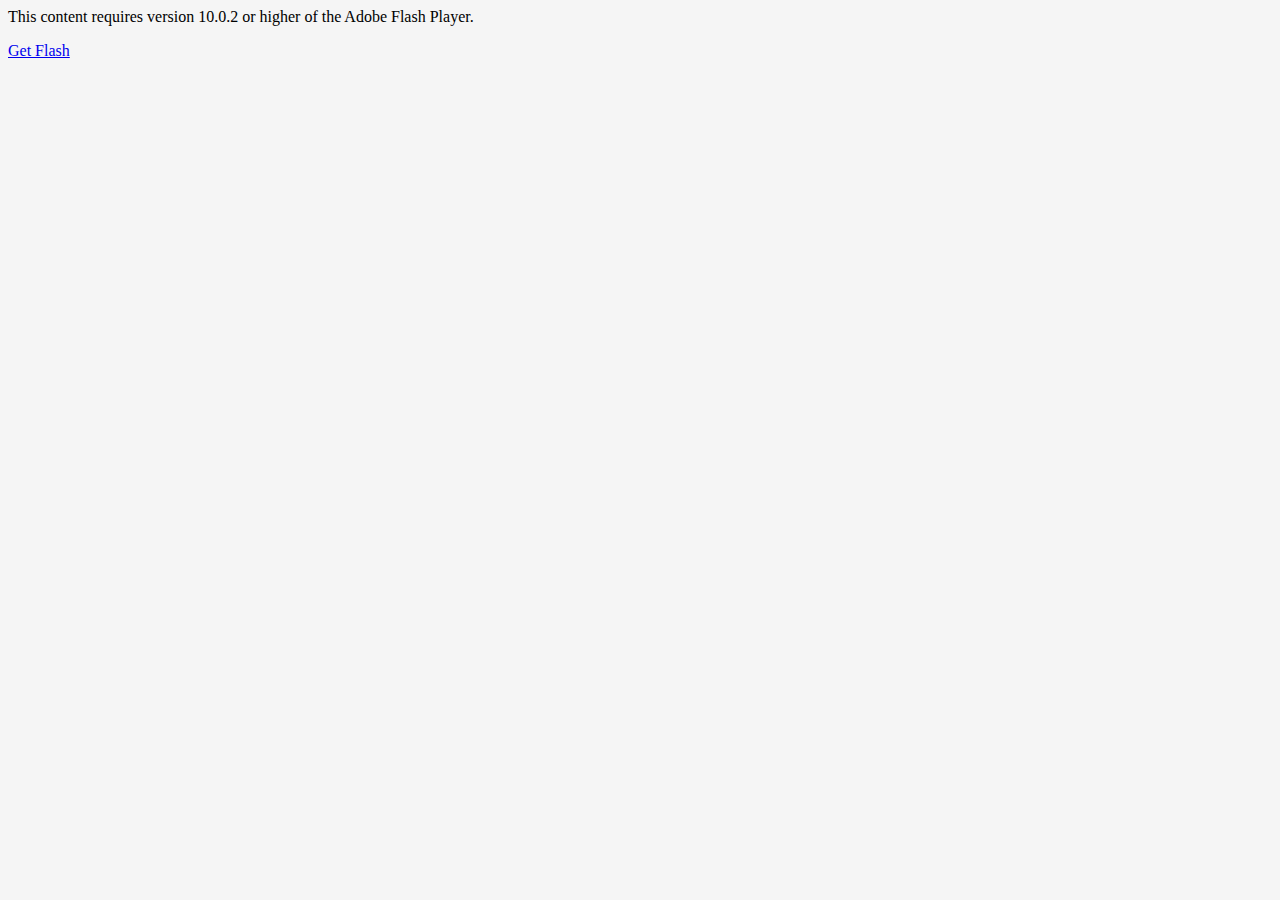
<file: img/portfolio/book/book 3i.html>
<!-- saved from url=(0013)about:internet -->
<html xmlns="http://www.w3.org/1999/xhtml" xml:lang="en" lang="en">
<head>
<meta http-equiv="Content-Type" content="text/html; charset=utf-8" />
<title>book 3i</title>
<script language="JavaScript" type="text/javascript">
<!--
//v1.7
// Flash Player Version Detection
// Detect Client Browser type
// Copyright 2005-2008 Adobe Systems Incorporated.  All rights reserved.
var isIE  = (navigator.appVersion.indexOf("MSIE") != -1) ? true : false;
var isWin = (navigator.appVersion.toLowerCase().indexOf("win") != -1) ? true : false;
var isOpera = (navigator.userAgent.indexOf("Opera") != -1) ? true : false;
function ControlVersion()
{
	var version;
	var axo;
	var e;
	// NOTE : new ActiveXObject(strFoo) throws an exception if strFoo isn't in the registry
	try {
		// version will be set for 7.X or greater players
		axo = new ActiveXObject("ShockwaveFlash.ShockwaveFlash.7");
		version = axo.GetVariable("$version");
	} catch (e) {
	}
	if (!version)
	{
		try {
			// version will be set for 6.X players only
			axo = new ActiveXObject("ShockwaveFlash.ShockwaveFlash.6");
			
			// installed player is some revision of 6.0
			// GetVariable("$version") crashes for versions 6.0.22 through 6.0.29,
			// so we have to be careful. 
			
			// default to the first public version
			version = "WIN 6,0,21,0";
			// throws if AllowScripAccess does not exist (introduced in 6.0r47)		
			axo.AllowScriptAccess = "always";
			// safe to call for 6.0r47 or greater
			version = axo.GetVariable("$version");
		} catch (e) {
		}
	}
	if (!version)
	{
		try {
			// version will be set for 4.X or 5.X player
			axo = new ActiveXObject("ShockwaveFlash.ShockwaveFlash.3");
			version = axo.GetVariable("$version");
		} catch (e) {
		}
	}
	if (!version)
	{
		try {
			// version will be set for 3.X player
			axo = new ActiveXObject("ShockwaveFlash.ShockwaveFlash.3");
			version = "WIN 3,0,18,0";
		} catch (e) {
		}
	}
	if (!version)
	{
		try {
			// version will be set for 2.X player
			axo = new ActiveXObject("ShockwaveFlash.ShockwaveFlash");
			version = "WIN 2,0,0,11";
		} catch (e) {
			version = -1;
		}
	}
	
	return version;
}
// JavaScript helper required to detect Flash Player PlugIn version information
function GetSwfVer(){
	// NS/Opera version >= 3 check for Flash plugin in plugin array
	var flashVer = -1;
	
	if (navigator.plugins != null && navigator.plugins.length > 0) {
		if (navigator.plugins["Shockwave Flash 2.0"] || navigator.plugins["Shockwave Flash"]) {
			var swVer2 = navigator.plugins["Shockwave Flash 2.0"] ? " 2.0" : "";
			var flashDescription = navigator.plugins["Shockwave Flash" + swVer2].description;
			var descArray = flashDescription.split(" ");
			var tempArrayMajor = descArray[2].split(".");			
			var versionMajor = tempArrayMajor[0];
			var versionMinor = tempArrayMajor[1];
			var versionRevision = descArray[3];
			if (versionRevision == "") {
				versionRevision = descArray[4];
			}
			if (versionRevision[0] == "d") {
				versionRevision = versionRevision.substring(1);
			} else if (versionRevision[0] == "r") {
				versionRevision = versionRevision.substring(1);
				if (versionRevision.indexOf("d") > 0) {
					versionRevision = versionRevision.substring(0, versionRevision.indexOf("d"));
				}
			}
			var flashVer = versionMajor + "." + versionMinor + "." + versionRevision;
		}
	}
	// MSN/WebTV 2.6 supports Flash 4
	else if (navigator.userAgent.toLowerCase().indexOf("webtv/2.6") != -1) flashVer = 4;
	// WebTV 2.5 supports Flash 3
	else if (navigator.userAgent.toLowerCase().indexOf("webtv/2.5") != -1) flashVer = 3;
	// older WebTV supports Flash 2
	else if (navigator.userAgent.toLowerCase().indexOf("webtv") != -1) flashVer = 2;
	else if ( isIE && isWin && !isOpera ) {
		flashVer = ControlVersion();
	}	
	return flashVer;
}
// When called with reqMajorVer, reqMinorVer, reqRevision returns true if that version or greater is available
function DetectFlashVer(reqMajorVer, reqMinorVer, reqRevision)
{
	versionStr = GetSwfVer();
	if (versionStr == -1 ) {
		return false;
	} else if (versionStr != 0) {
		if(isIE && isWin && !isOpera) {
			// Given "WIN 2,0,0,11"
			tempArray         = versionStr.split(" "); 	// ["WIN", "2,0,0,11"]
			tempString        = tempArray[1];			// "2,0,0,11"
			versionArray      = tempString.split(",");	// ['2', '0', '0', '11']
		} else {
			versionArray      = versionStr.split(".");
		}
		var versionMajor      = versionArray[0];
		var versionMinor      = versionArray[1];
		var versionRevision   = versionArray[2];
        	// is the major.revision >= requested major.revision AND the minor version >= requested minor
		if (versionMajor > parseFloat(reqMajorVer)) {
			return true;
		} else if (versionMajor == parseFloat(reqMajorVer)) {
			if (versionMinor > parseFloat(reqMinorVer))
				return true;
			else if (versionMinor == parseFloat(reqMinorVer)) {
				if (versionRevision >= parseFloat(reqRevision))
					return true;
			}
		}
		return false;
	}
}
function AC_AddExtension(src, ext)
{
  if (src.indexOf('?') != -1)
    return src.replace(/\?/, ext+'?'); 
  else
    return src + ext;
}
function AC_Generateobj(objAttrs, params, embedAttrs) 
{ 
  var str = '';
  if (isIE && isWin && !isOpera)
  {
    str += '<object ';
    for (var i in objAttrs)
    {
      str += i + '="' + objAttrs[i] + '" ';
    }
    str += '>';
    for (var i in params)
    {
      str += '<param name="' + i + '" value="' + params[i] + '" /> ';
    }
    str += '</object>';
  }
  else
  {
    str += '<embed ';
    for (var i in embedAttrs)
    {
      str += i + '="' + embedAttrs[i] + '" ';
    }
    str += '> </embed>';
  }
  document.write(str);
}
function AC_FL_RunContent(){
  var ret = 
    AC_GetArgs
    (  arguments, ".swf", "movie", "clsid:d27cdb6e-ae6d-11cf-96b8-444553540000"
     , "application/x-shockwave-flash"
    );
  AC_Generateobj(ret.objAttrs, ret.params, ret.embedAttrs);
}
function AC_SW_RunContent(){
  var ret = 
    AC_GetArgs
    (  arguments, ".dcr", "src", "clsid:166B1BCA-3F9C-11CF-8075-444553540000"
     , null
    );
  AC_Generateobj(ret.objAttrs, ret.params, ret.embedAttrs);
}
function AC_GetArgs(args, ext, srcParamName, classid, mimeType){
  var ret = new Object();
  ret.embedAttrs = new Object();
  ret.params = new Object();
  ret.objAttrs = new Object();
  for (var i=0; i < args.length; i=i+2){
    var currArg = args[i].toLowerCase();    
    switch (currArg){	
      case "classid":
        break;
      case "pluginspage":
        ret.embedAttrs[args[i]] = args[i+1];
        break;
      case "src":
      case "movie":	
        args[i+1] = AC_AddExtension(args[i+1], ext);
        ret.embedAttrs["src"] = args[i+1];
        ret.params[srcParamName] = args[i+1];
        break;
      case "onafterupdate":
      case "onbeforeupdate":
      case "onblur":
      case "oncellchange":
      case "onclick":
      case "ondblclick":
      case "ondrag":
      case "ondragend":
      case "ondragenter":
      case "ondragleave":
      case "ondragover":
      case "ondrop":
      case "onfinish":
      case "onfocus":
      case "onhelp":
      case "onmousedown":
      case "onmouseup":
      case "onmouseover":
      case "onmousemove":
      case "onmouseout":
      case "onkeypress":
      case "onkeydown":
      case "onkeyup":
      case "onload":
      case "onlosecapture":
      case "onpropertychange":
      case "onreadystatechange":
      case "onrowsdelete":
      case "onrowenter":
      case "onrowexit":
      case "onrowsinserted":
      case "onstart":
      case "onscroll":
      case "onbeforeeditfocus":
      case "onactivate":
      case "onbeforedeactivate":
      case "ondeactivate":
      case "type":
      case "codebase":
      case "id":
        ret.objAttrs[args[i]] = args[i+1];
        break;
      case "width":
      case "height":
      case "align":
      case "vspace": 
      case "hspace":
      case "class":
      case "title":
      case "accesskey":
      case "name":
      case "tabindex":
        ret.embedAttrs[args[i]] = ret.objAttrs[args[i]] = args[i+1];
        break;
      default:
        ret.embedAttrs[args[i]] = ret.params[args[i]] = args[i+1];
    }
  }
  ret.objAttrs["classid"] = classid;
  if (mimeType) ret.embedAttrs["type"] = mimeType;
  return ret;
}
// -->
</script>
<script language="JavaScript" type="text/javascript">
<!--
// -----------------------------------------------------------------------------
// Globals
// Major version of Flash required
var requiredMajorVersion = 10;
// Minor version of Flash required
var requiredMinorVersion = 0;
// Revision of Flash required
var requiredRevision = 2;
// -----------------------------------------------------------------------------
// -->
</script>
</head>
<body bgcolor="#f5f5f5">
<!--url's used in the movie-->
<!--text used in the movie-->
<script language="JavaScript" type="text/javascript">
<!--
var hasRightVersion = DetectFlashVer(requiredMajorVersion, requiredMinorVersion, requiredRevision);
if(hasRightVersion) {  // if we've detected an acceptable version
	// embed the flash movie
	AC_FL_RunContent(
		'codebase', 'http://download.macromedia.com/pub/shockwave/cabs/flash/swflash.cab#version=10,0,2,0',
		'width', '1350',
		'height', '500',
		'src', 'book 3i',
		'quality', 'high',
		'pluginspage', 'http://www.adobe.com/go/getflashplayer',
		'align', 'middle',
		'play', 'false',
		'loop', 'false',
		'scale', 'noscale',
		'wmode', 'window',
		'devicefont', 'false',
		'id', 'book 3i',
		'bgcolor', '#f5f5f5',
		'name', 'book 3i',
		'menu', 'true',
		'allowFullScreen', 'true',
		'allowScriptAccess','sameDomain',
		'movie', 'book 3i',
		'salign', ''
		); //end AC code
} else {  // flash is too old or we can't detect the plugin
	var alternateContent = '<p>This content requires version '
		+ requiredMajorVersion + '.' + requiredMinorVersion + '.' + requiredRevision + ' '
		+ 'or higher of the Adobe Flash Player.</p>'
		+ '<a href="http://www.adobe.com/go/getflashplayer/">Get Flash</a>';
	document.write(alternateContent);  // insert non-flash content
}
// -->
</script>
<noscript>
  	This content requires the Adobe Flash Player.
  	<a href="http://www.adobe.com/go/getflashplayer/">Get Flash</a>
</noscript>
</body>
</html>
</file>
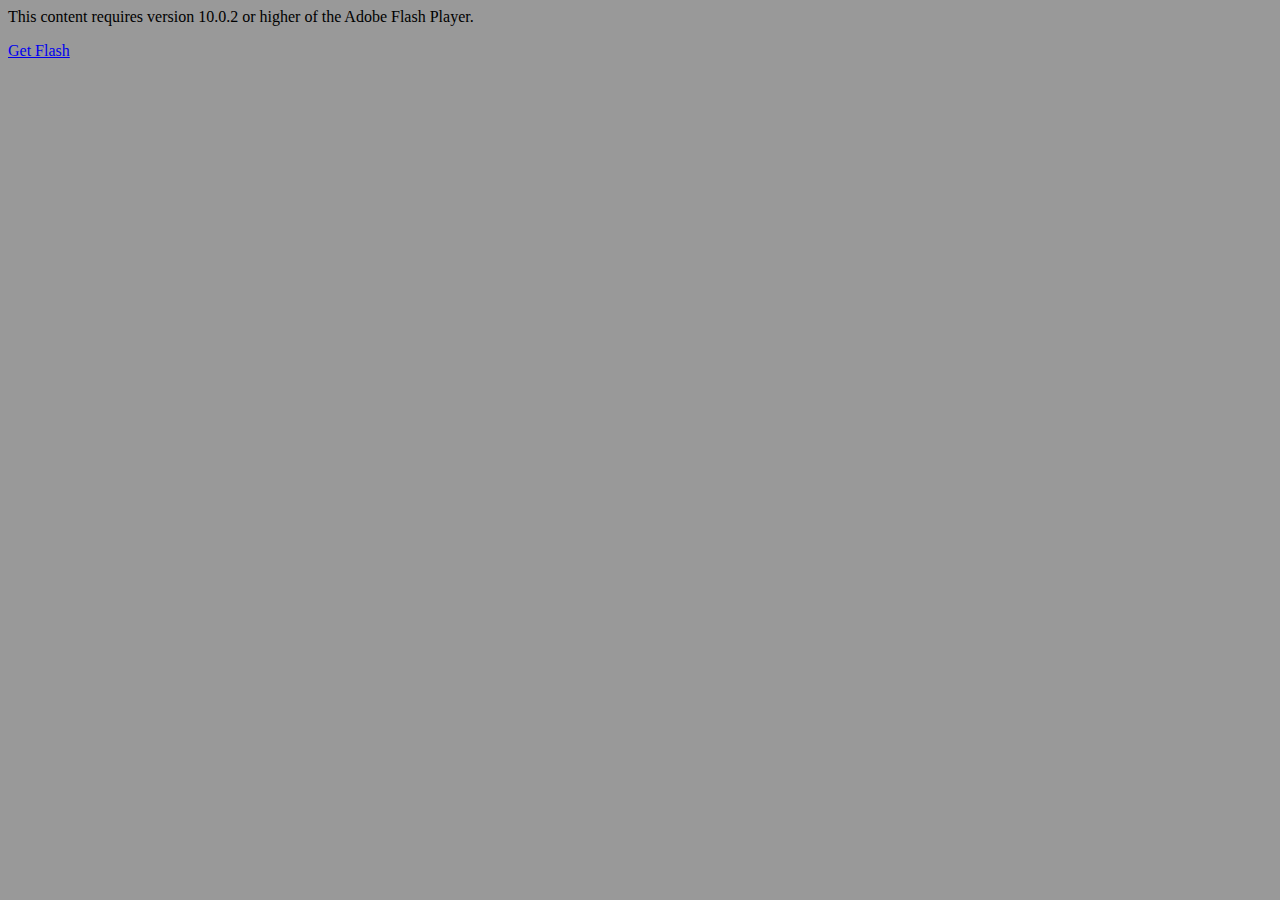
<file: img/portfolio/Revistaflash/bookGazellaSuport.html>
<!-- saved from url=(0013)about:internet -->
<html xmlns="http://www.w3.org/1999/xhtml" xml:lang="en" lang="en">
<head>
<meta http-equiv="Content-Type" content="text/html; charset=utf-8" />
<title>book Gazella Suport</title>
<script language="JavaScript" type="text/javascript">
<!--
//v1.7
// Flash Player Version Detection
// Detect Client Browser type
// Copyright 2005-2008 Adobe Systems Incorporated.  All rights reserved.
var isIE  = (navigator.appVersion.indexOf("MSIE") != -1) ? true : false;
var isWin = (navigator.appVersion.toLowerCase().indexOf("win") != -1) ? true : false;
var isOpera = (navigator.userAgent.indexOf("Opera") != -1) ? true : false;
function ControlVersion()
{
	var version;
	var axo;
	var e;
	// NOTE : new ActiveXObject(strFoo) throws an exception if strFoo isn't in the registry
	try {
		// version will be set for 7.X or greater players
		axo = new ActiveXObject("ShockwaveFlash.ShockwaveFlash.7");
		version = axo.GetVariable("$version");
	} catch (e) {
	}
	if (!version)
	{
		try {
			// version will be set for 6.X players only
			axo = new ActiveXObject("ShockwaveFlash.ShockwaveFlash.6");
			
			// installed player is some revision of 6.0
			// GetVariable("$version") crashes for versions 6.0.22 through 6.0.29,
			// so we have to be careful. 
			
			// default to the first public version
			version = "WIN 6,0,21,0";
			// throws if AllowScripAccess does not exist (introduced in 6.0r47)		
			axo.AllowScriptAccess = "always";
			// safe to call for 6.0r47 or greater
			version = axo.GetVariable("$version");
		} catch (e) {
		}
	}
	if (!version)
	{
		try {
			// version will be set for 4.X or 5.X player
			axo = new ActiveXObject("ShockwaveFlash.ShockwaveFlash.3");
			version = axo.GetVariable("$version");
		} catch (e) {
		}
	}
	if (!version)
	{
		try {
			// version will be set for 3.X player
			axo = new ActiveXObject("ShockwaveFlash.ShockwaveFlash.3");
			version = "WIN 3,0,18,0";
		} catch (e) {
		}
	}
	if (!version)
	{
		try {
			// version will be set for 2.X player
			axo = new ActiveXObject("ShockwaveFlash.ShockwaveFlash");
			version = "WIN 2,0,0,11";
		} catch (e) {
			version = -1;
		}
	}
	
	return version;
}
// JavaScript helper required to detect Flash Player PlugIn version information
function GetSwfVer(){
	// NS/Opera version >= 3 check for Flash plugin in plugin array
	var flashVer = -1;
	
	if (navigator.plugins != null && navigator.plugins.length > 0) {
		if (navigator.plugins["Shockwave Flash 2.0"] || navigator.plugins["Shockwave Flash"]) {
			var swVer2 = navigator.plugins["Shockwave Flash 2.0"] ? " 2.0" : "";
			var flashDescription = navigator.plugins["Shockwave Flash" + swVer2].description;
			var descArray = flashDescription.split(" ");
			var tempArrayMajor = descArray[2].split(".");			
			var versionMajor = tempArrayMajor[0];
			var versionMinor = tempArrayMajor[1];
			var versionRevision = descArray[3];
			if (versionRevision == "") {
				versionRevision = descArray[4];
			}
			if (versionRevision[0] == "d") {
				versionRevision = versionRevision.substring(1);
			} else if (versionRevision[0] == "r") {
				versionRevision = versionRevision.substring(1);
				if (versionRevision.indexOf("d") > 0) {
					versionRevision = versionRevision.substring(0, versionRevision.indexOf("d"));
				}
			}
			var flashVer = versionMajor + "." + versionMinor + "." + versionRevision;
		}
	}
	// MSN/WebTV 2.6 supports Flash 4
	else if (navigator.userAgent.toLowerCase().indexOf("webtv/2.6") != -1) flashVer = 4;
	// WebTV 2.5 supports Flash 3
	else if (navigator.userAgent.toLowerCase().indexOf("webtv/2.5") != -1) flashVer = 3;
	// older WebTV supports Flash 2
	else if (navigator.userAgent.toLowerCase().indexOf("webtv") != -1) flashVer = 2;
	else if ( isIE && isWin && !isOpera ) {
		flashVer = ControlVersion();
	}	
	return flashVer;
}
// When called with reqMajorVer, reqMinorVer, reqRevision returns true if that version or greater is available
function DetectFlashVer(reqMajorVer, reqMinorVer, reqRevision)
{
	versionStr = GetSwfVer();
	if (versionStr == -1 ) {
		return false;
	} else if (versionStr != 0) {
		if(isIE && isWin && !isOpera) {
			// Given "WIN 2,0,0,11"
			tempArray         = versionStr.split(" "); 	// ["WIN", "2,0,0,11"]
			tempString        = tempArray[1];			// "2,0,0,11"
			versionArray      = tempString.split(",");	// ['2', '0', '0', '11']
		} else {
			versionArray      = versionStr.split(".");
		}
		var versionMajor      = versionArray[0];
		var versionMinor      = versionArray[1];
		var versionRevision   = versionArray[2];
        	// is the major.revision >= requested major.revision AND the minor version >= requested minor
		if (versionMajor > parseFloat(reqMajorVer)) {
			return true;
		} else if (versionMajor == parseFloat(reqMajorVer)) {
			if (versionMinor > parseFloat(reqMinorVer))
				return true;
			else if (versionMinor == parseFloat(reqMinorVer)) {
				if (versionRevision >= parseFloat(reqRevision))
					return true;
			}
		}
		return false;
	}
}
function AC_AddExtension(src, ext)
{
  if (src.indexOf('?') != -1)
    return src.replace(/\?/, ext+'?'); 
  else
    return src + ext;
}
function AC_Generateobj(objAttrs, params, embedAttrs) 
{ 
  var str = '';
  if (isIE && isWin && !isOpera)
  {
    str += '<object ';
    for (var i in objAttrs)
    {
      str += i + '="' + objAttrs[i] + '" ';
    }
    str += '>';
    for (var i in params)
    {
      str += '<param name="' + i + '" value="' + params[i] + '" /> ';
    }
    str += '</object>';
  }
  else
  {
    str += '<embed ';
    for (var i in embedAttrs)
    {
      str += i + '="' + embedAttrs[i] + '" ';
    }
    str += '> </embed>';
  }
  document.write(str);
}
function AC_FL_RunContent(){
  var ret = 
    AC_GetArgs
    (  arguments, ".swf", "movie", "clsid:d27cdb6e-ae6d-11cf-96b8-444553540000"
     , "application/x-shockwave-flash"
    );
  AC_Generateobj(ret.objAttrs, ret.params, ret.embedAttrs);
}
function AC_SW_RunContent(){
  var ret = 
    AC_GetArgs
    (  arguments, ".dcr", "src", "clsid:166B1BCA-3F9C-11CF-8075-444553540000"
     , null
    );
  AC_Generateobj(ret.objAttrs, ret.params, ret.embedAttrs);
}
function AC_GetArgs(args, ext, srcParamName, classid, mimeType){
  var ret = new Object();
  ret.embedAttrs = new Object();
  ret.params = new Object();
  ret.objAttrs = new Object();
  for (var i=0; i < args.length; i=i+2){
    var currArg = args[i].toLowerCase();    
    switch (currArg){	
      case "classid":
        break;
      case "pluginspage":
        ret.embedAttrs[args[i]] = args[i+1];
        break;
      case "src":
      case "movie":	
        args[i+1] = AC_AddExtension(args[i+1], ext);
        ret.embedAttrs["src"] = args[i+1];
        ret.params[srcParamName] = args[i+1];
        break;
      case "onafterupdate":
      case "onbeforeupdate":
      case "onblur":
      case "oncellchange":
      case "onclick":
      case "ondblclick":
      case "ondrag":
      case "ondragend":
      case "ondragenter":
      case "ondragleave":
      case "ondragover":
      case "ondrop":
      case "onfinish":
      case "onfocus":
      case "onhelp":
      case "onmousedown":
      case "onmouseup":
      case "onmouseover":
      case "onmousemove":
      case "onmouseout":
      case "onkeypress":
      case "onkeydown":
      case "onkeyup":
      case "onload":
      case "onlosecapture":
      case "onpropertychange":
      case "onreadystatechange":
      case "onrowsdelete":
      case "onrowenter":
      case "onrowexit":
      case "onrowsinserted":
      case "onstart":
      case "onscroll":
      case "onbeforeeditfocus":
      case "onactivate":
      case "onbeforedeactivate":
      case "ondeactivate":
      case "type":
      case "codebase":
      case "id":
        ret.objAttrs[args[i]] = args[i+1];
        break;
      case "width":
      case "height":
      case "align":
      case "vspace": 
      case "hspace":
      case "class":
      case "title":
      case "accesskey":
      case "name":
      case "tabindex":
        ret.embedAttrs[args[i]] = ret.objAttrs[args[i]] = args[i+1];
        break;
      default:
        ret.embedAttrs[args[i]] = ret.params[args[i]] = args[i+1];
    }
  }
  ret.objAttrs["classid"] = classid;
  if (mimeType) ret.embedAttrs["type"] = mimeType;
  return ret;
}
// -->
</script>
<script language="JavaScript" type="text/javascript">
<!--
// -----------------------------------------------------------------------------
// Globals
// Major version of Flash required
var requiredMajorVersion = 10;
// Minor version of Flash required
var requiredMinorVersion = 0;
// Revision of Flash required
var requiredRevision = 2;
// -----------------------------------------------------------------------------
// -->
</script>
</head>
<body bgcolor="#999999">
<!--url's used in the movie-->
<!--text used in the movie-->
<script language="JavaScript" type="text/javascript">
<!--
var hasRightVersion = DetectFlashVer(requiredMajorVersion, requiredMinorVersion, requiredRevision);
if(hasRightVersion) {  // if we've detected an acceptable version
	// embed the flash movie
	AC_FL_RunContent(
		'codebase', 'http://download.macromedia.com/pub/shockwave/cabs/flash/swflash.cab#version=10,0,2,0',
		'width', '1350',
		'height', '750',
		'src', 'book Gazella Suport',
		'quality', 'high',
		'pluginspage', 'http://www.adobe.com/go/getflashplayer',
		'align', 'middle',
		'play', 'false',
		'loop', 'false',
		'scale', 'noscale',
		'wmode', 'window',
		'devicefont', 'false',
		'id', 'book Gazella Suport',
		'bgcolor', '#999999',
		'name', 'book Gazella Suport',
		'menu', 'true',
		'allowFullScreen', 'true',
		'allowScriptAccess','sameDomain',
		'movie', 'book Gazella Suport',
		'salign', ''
		); //end AC code
} else {  // flash is too old or we can't detect the plugin
	var alternateContent = '<p>This content requires version '
		+ requiredMajorVersion + '.' + requiredMinorVersion + '.' + requiredRevision + ' '
		+ 'or higher of the Adobe Flash Player.</p>'
		+ '<a href="http://www.adobe.com/go/getflashplayer/">Get Flash</a>';
	document.write(alternateContent);  // insert non-flash content
}
// -->
</script>
<noscript>
  	This content requires the Adobe Flash Player.
  	<a href="http://www.adobe.com/go/getflashplayer/">Get Flash</a>
</noscript>
</body>
</html>
</file>
